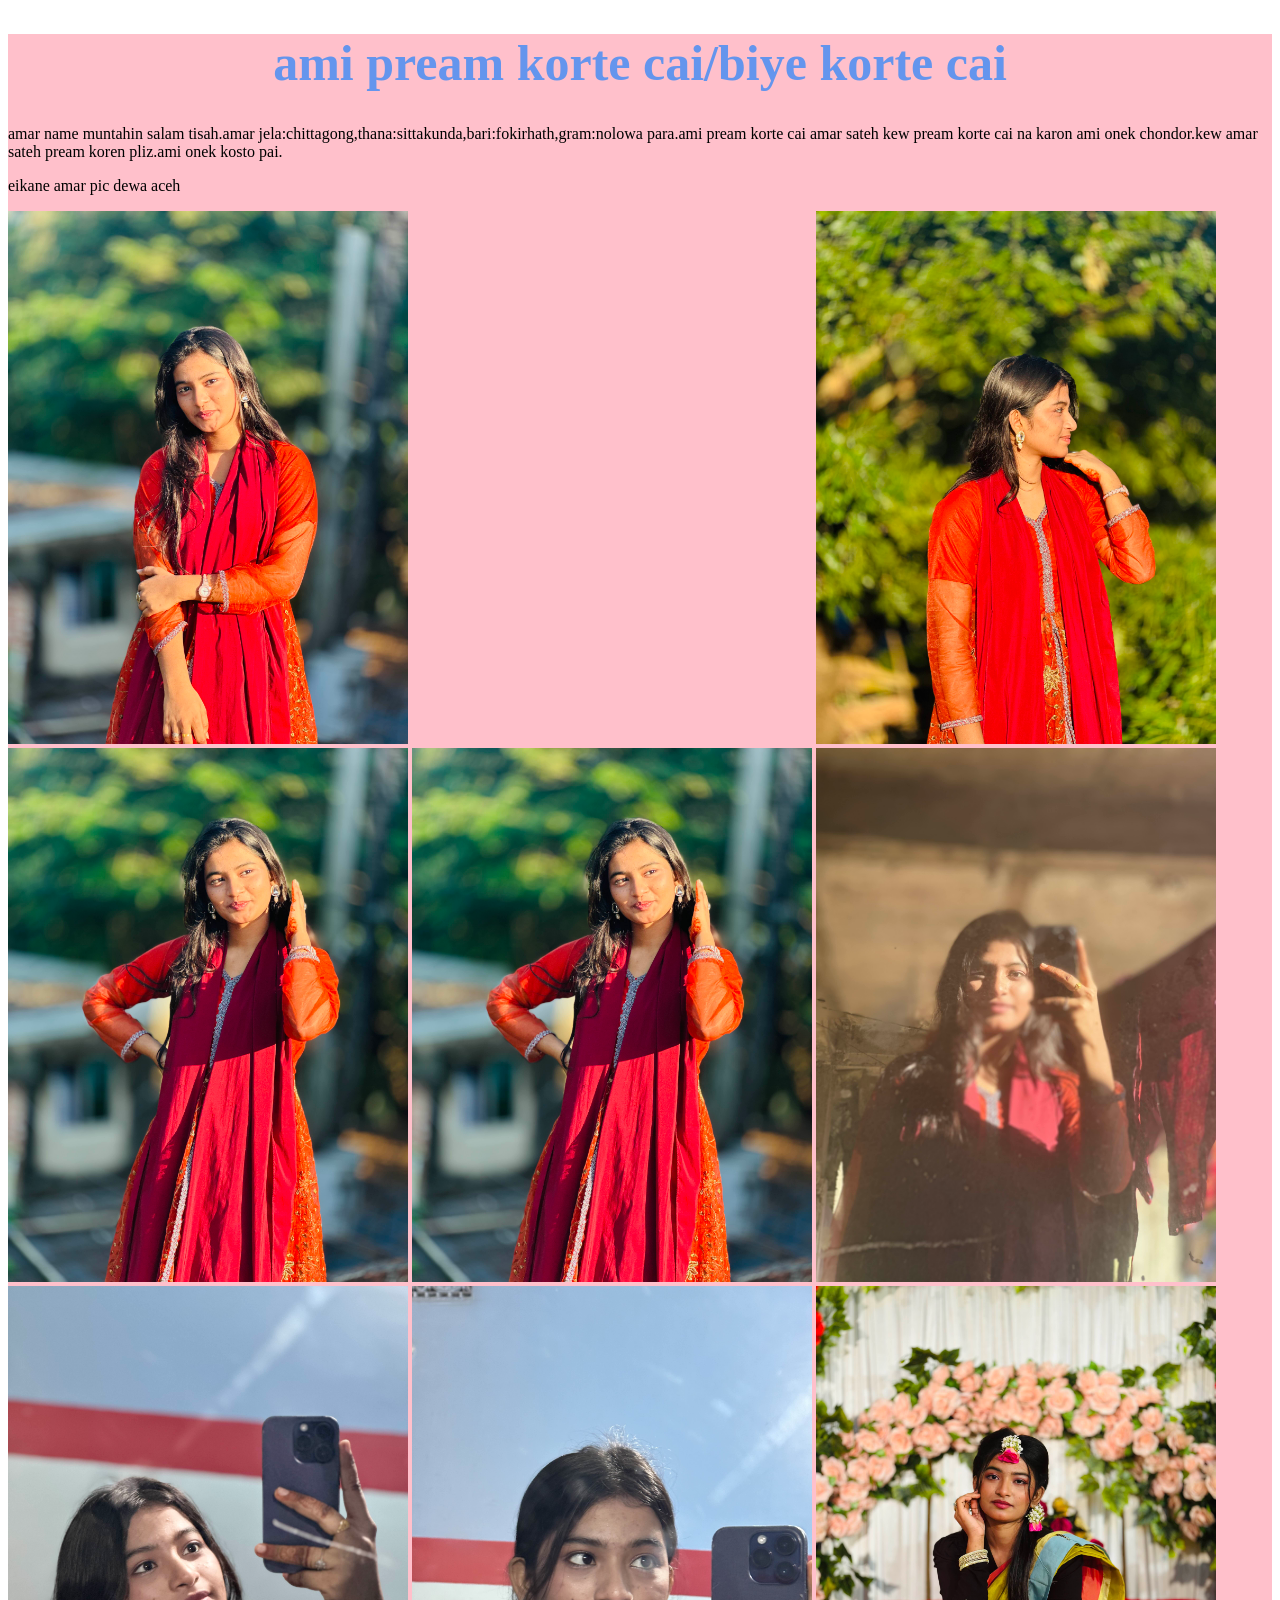
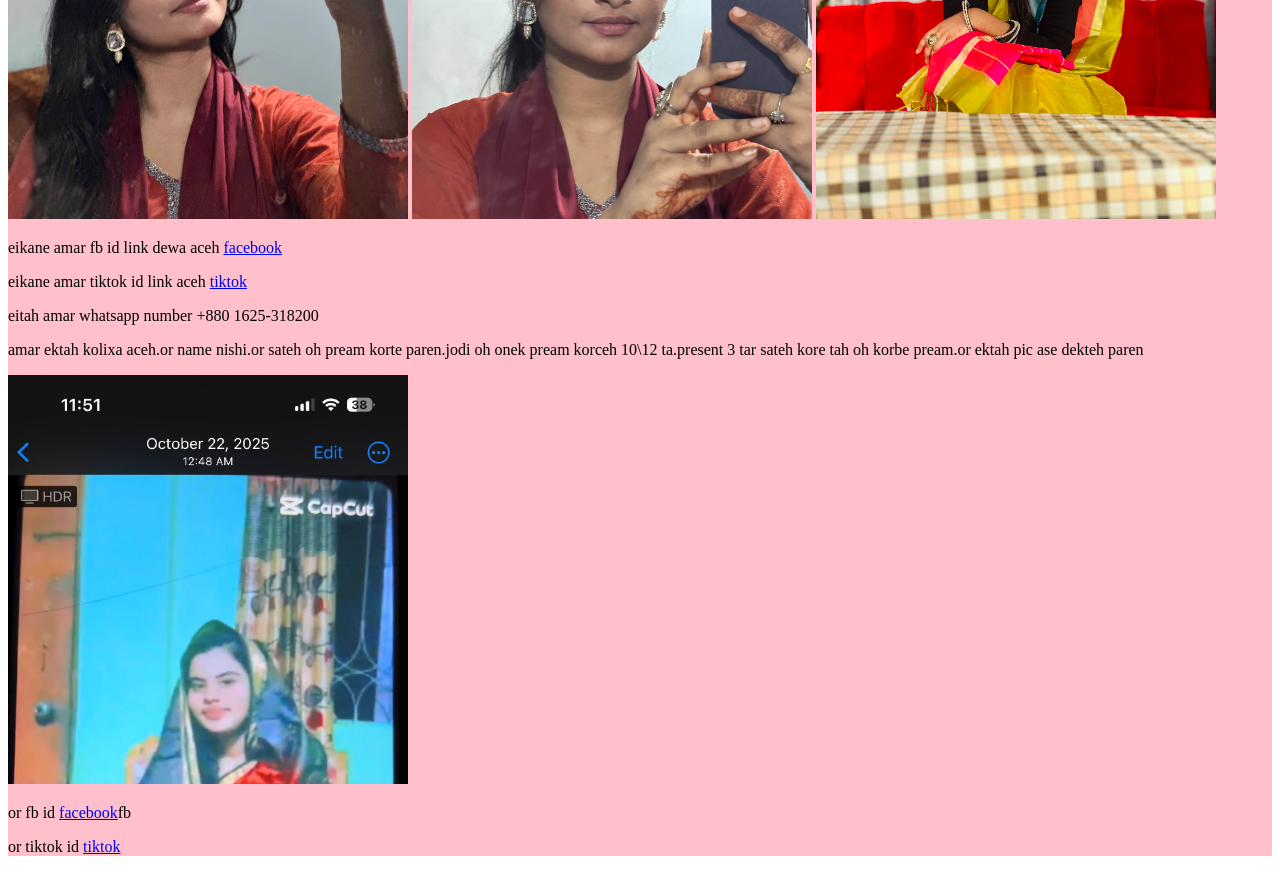
<file: index.html>
<!DOCTYPE html>
<html lang="en">
<head>
    <meta charset="UTF-8">
    <meta name="viewport" content="width=device-width, initial-scale=1.0">
    <title>image</title>
    <link rel="stylesheet" href="img.css">
</head>
<body>
    <div>
        <h1>ami pream korte cai/biye korte cai</h1>
        <p>amar name muntahin salam tisah.amar jela:chittagong,thana:sittakunda,bari:fokirhath,gram:nolowa para.ami pream korte cai amar sateh kew pream korte cai na karon ami onek chondor.kew amar sateh pream koren pliz.ami onek kosto pai.</p>
        <p>eikane amar pic dewa aceh </p>
        <img src="img2.jpg" alt=""> <img Aalt=""> <img src="img4.jpg" alt=""> <img src="img5.jpg" alt=""> <img src="img6.jpg" alt=""> <img src="img7.jpg" alt=""> <img src="img8.jpg" alt=""> <img src="img9.jpg" alt=""> <img src="img10.jpg" alt="">
        
        <p>eikane amar fb id link dewa aceh <a href="https://www.facebook.com/share/18SdFim5zQ/?mibextid=wwXIfr">facebook</a></p>
        <p>eikane amar tiktok id link aceh <a href="https://www.tiktok.com/@shejadi.036?_r=1&_t=ZS-93woR88GeAx">tiktok</a></p>
        <p>eitah amar whatsapp number +880 1625-318200</p>
        <p>amar ektah kolixa aceh.or name nishi.or sateh oh pream korte paren.jodi oh onek pream korceh 10\12 ta.present 3 tar sateh kore tah oh korbe pream.or ektah pic ase dekteh paren</p>
        <p class="pic"><img src="enan.jpg.jpeg" alt=""></p>
        <p>or fb id <a href="https://www.facebook.com/share/1Aa9YpSUUz/?mibextid=wwXIfr">facebook</a>fb</p>
        <p>or tiktok id <a href="https://www.tiktok.com/@tabassumnishi5?_r=1&_t=ZS-93wpSRZx1dQ">tiktok</a></p>
    </div>
</body>
</html>
</file>
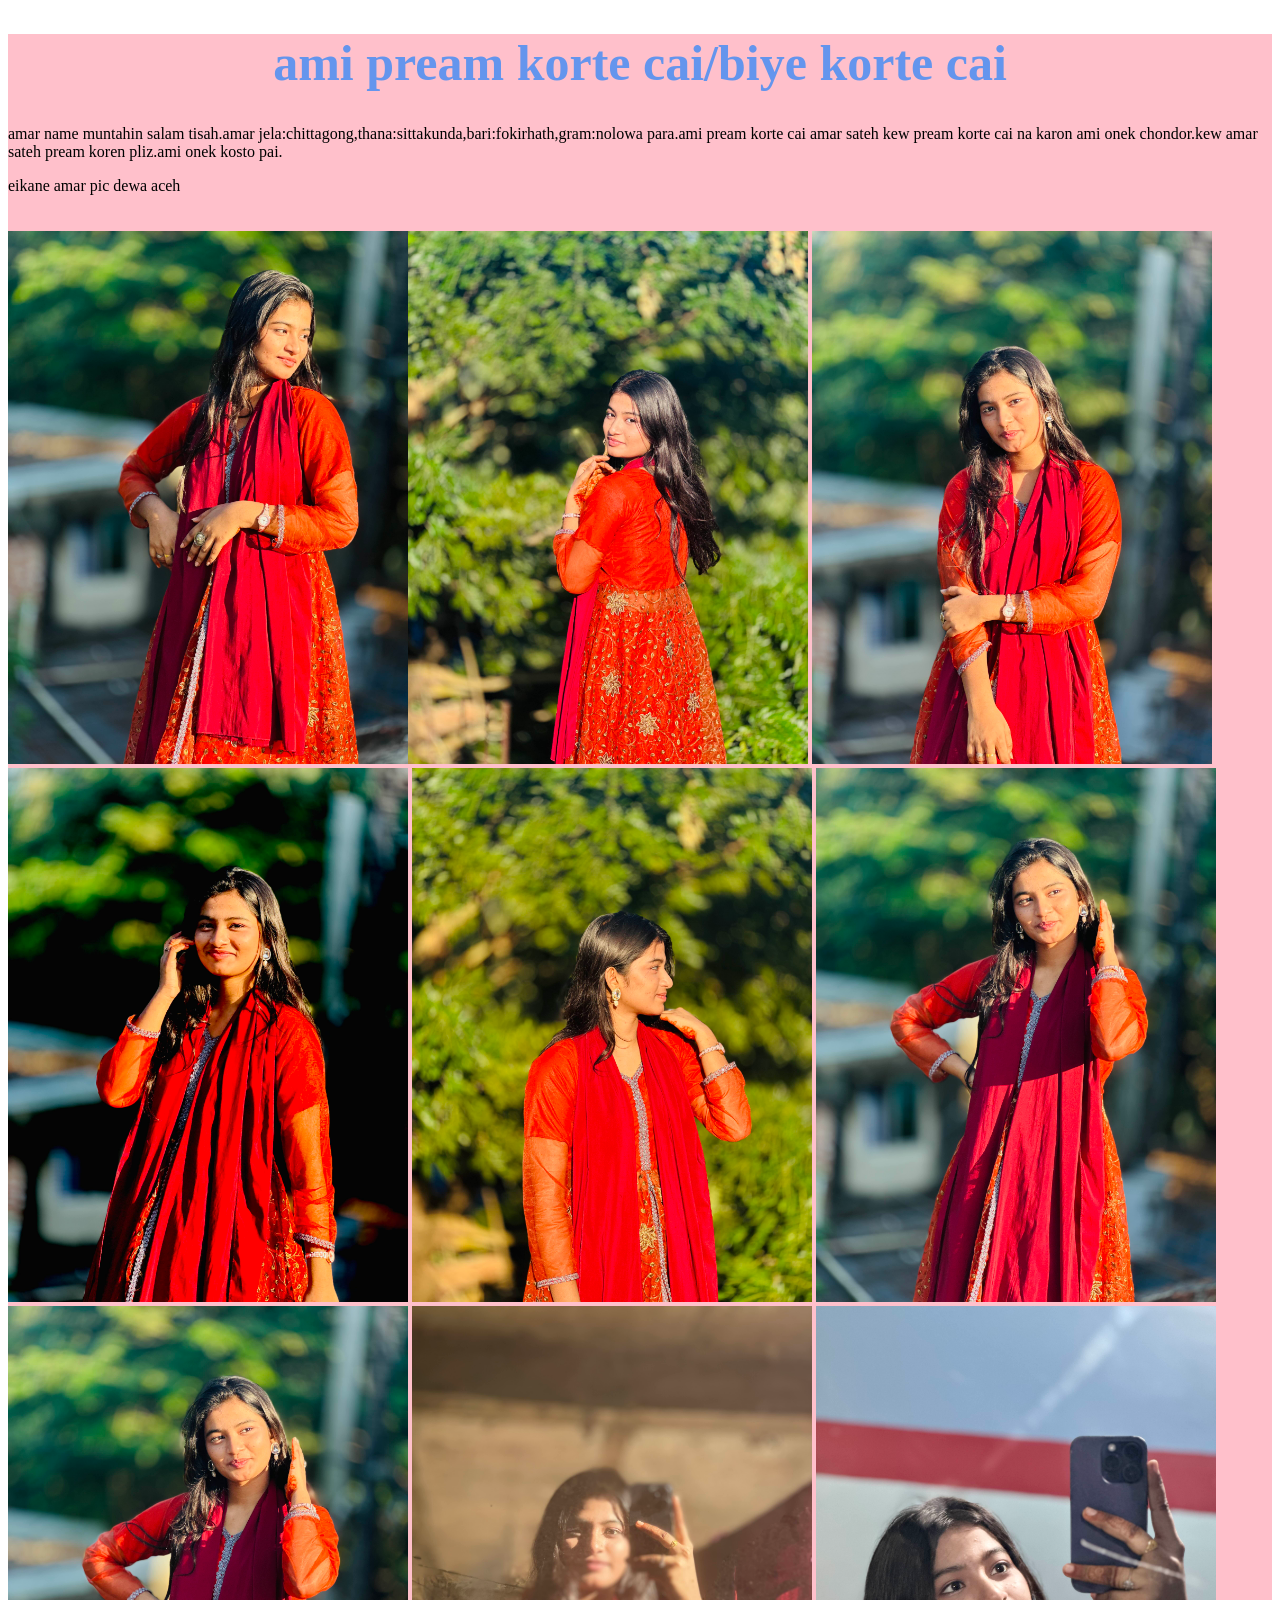
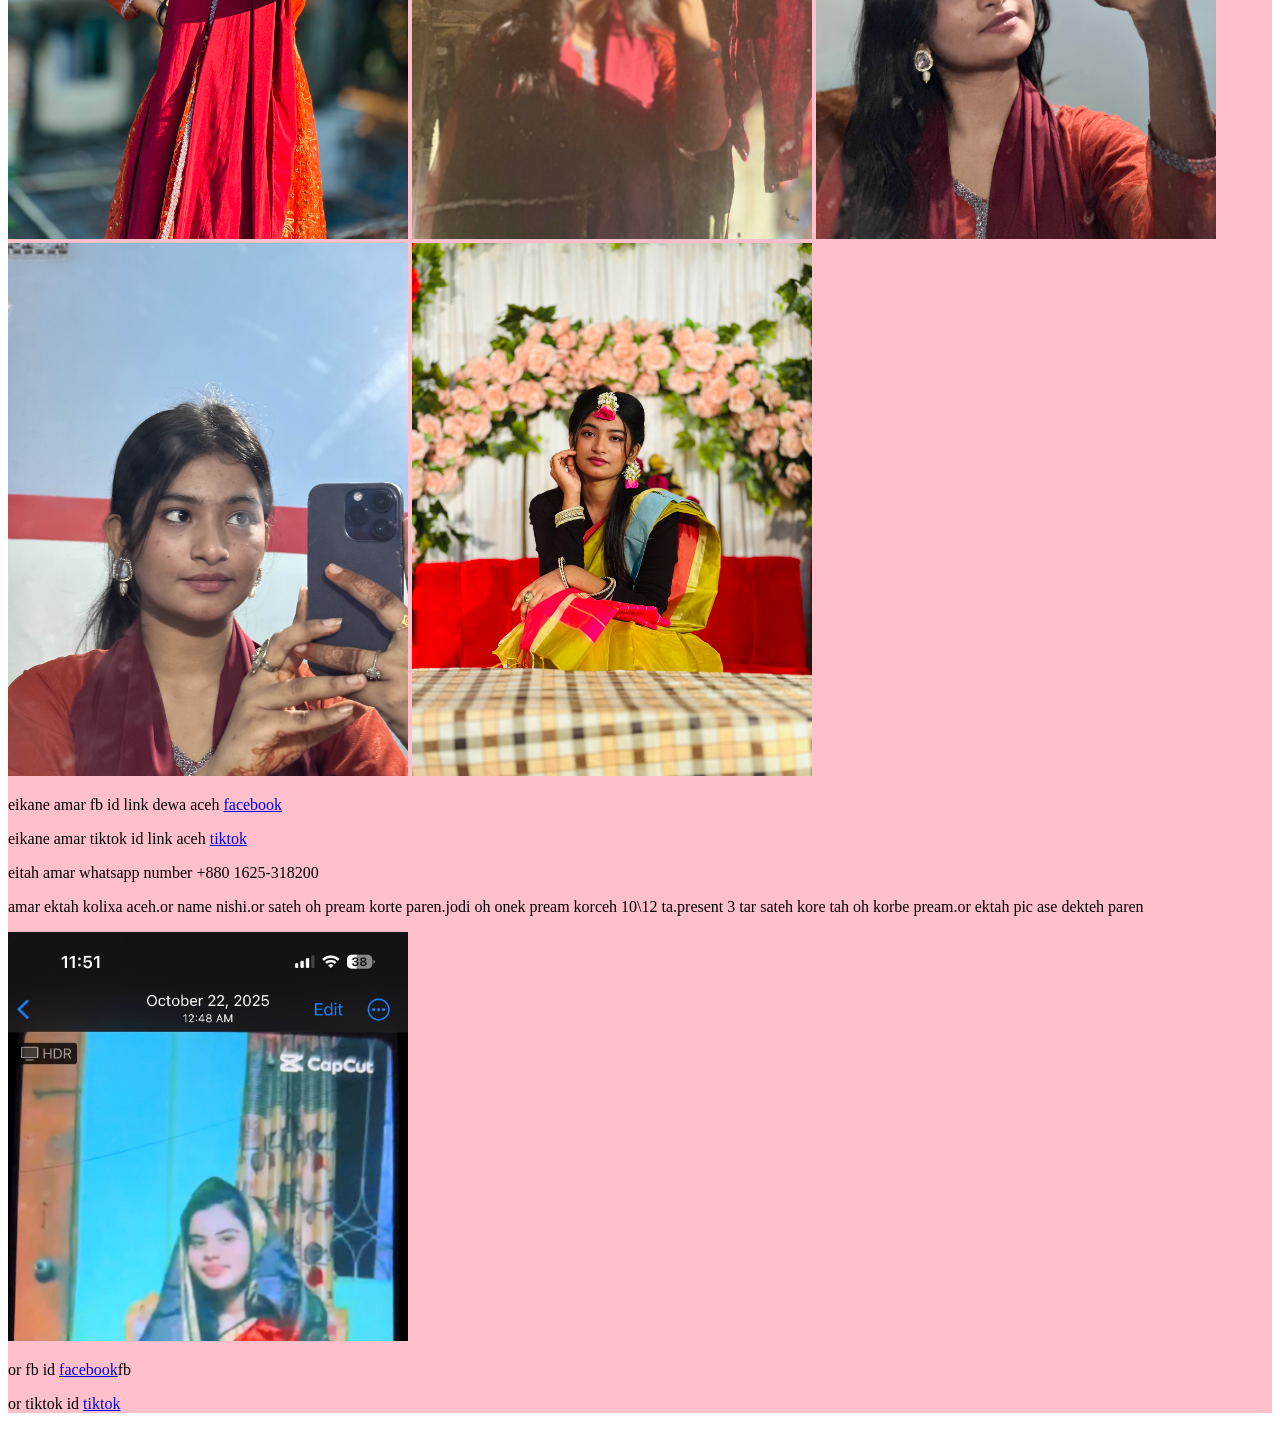
<file: index..html>
<!DOCTYPE html>
<html lang="en">
<head>
    <meta charset="UTF-8">
    <meta name="viewport" content="width=device-width, initial-scale=1.0">
    <title>image</title>
    <link rel="stylesheet" href="img.css">
</head>
<body>
    <div>
        <h1>ami pream korte cai/biye korte cai</h1>
        <p>amar name muntahin salam tisah.amar jela:chittagong,thana:sittakunda,bari:fokirhath,gram:nolowa para.ami pream korte cai amar sateh kew pream korte cai na karon ami onek chondor.kew amar sateh pream koren pliz.ami onek kosto pai.</p>
        <p>eikane amar pic dewa aceh <br><br><br><img src="img.jpg" alt=""><img src="img1.jpg" alt=""> <img src="img2.jpg" alt=""> <img src="img3.jpg" alt=""> <img src="img4.jpg" alt=""> <img src="img5.jpg" alt=""> <img src="img6.jpg" alt=""> <img src="img7.jpg" alt=""> <img src="img8.jpg" alt=""> <img src="img9.jpg" alt=""> <img src="img10.jpg" alt=""></p>
        <p>eikane amar fb id link dewa aceh <a href="https://www.facebook.com/share/18SdFim5zQ/?mibextid=wwXIfr">facebook</a></p>
        <p>eikane amar tiktok id link aceh <a href="https://www.tiktok.com/@shejadi.036?_r=1&_t=ZS-93woR88GeAx">tiktok</a></p>
        <p>eitah amar whatsapp number +880 1625-318200</p>
        <p>amar ektah kolixa aceh.or name nishi.or sateh oh pream korte paren.jodi oh onek pream korceh 10\12 ta.present 3 tar sateh kore tah oh korbe pream.or ektah pic ase dekteh paren</p>
        <p class="pic"><img src="enan.jpg.jpeg" alt=""></p>
        <p>or fb id <a href="https://www.facebook.com/share/1Aa9YpSUUz/?mibextid=wwXIfr">facebook</a>fb</p>
        <p>or tiktok id <a href="https://www.tiktok.com/@tabassumnishi5?_r=1&_t=ZS-93wpSRZx1dQ">tiktok</a></p>
    </div>
</body>
</html>
</file>
<file: img.css>
h1{
    text-align: center;
    color: cornflowerblue;
    font-size:50px;
}
div{
    background-color: pink;
}
img{
    width: 400px;
}
</file>
